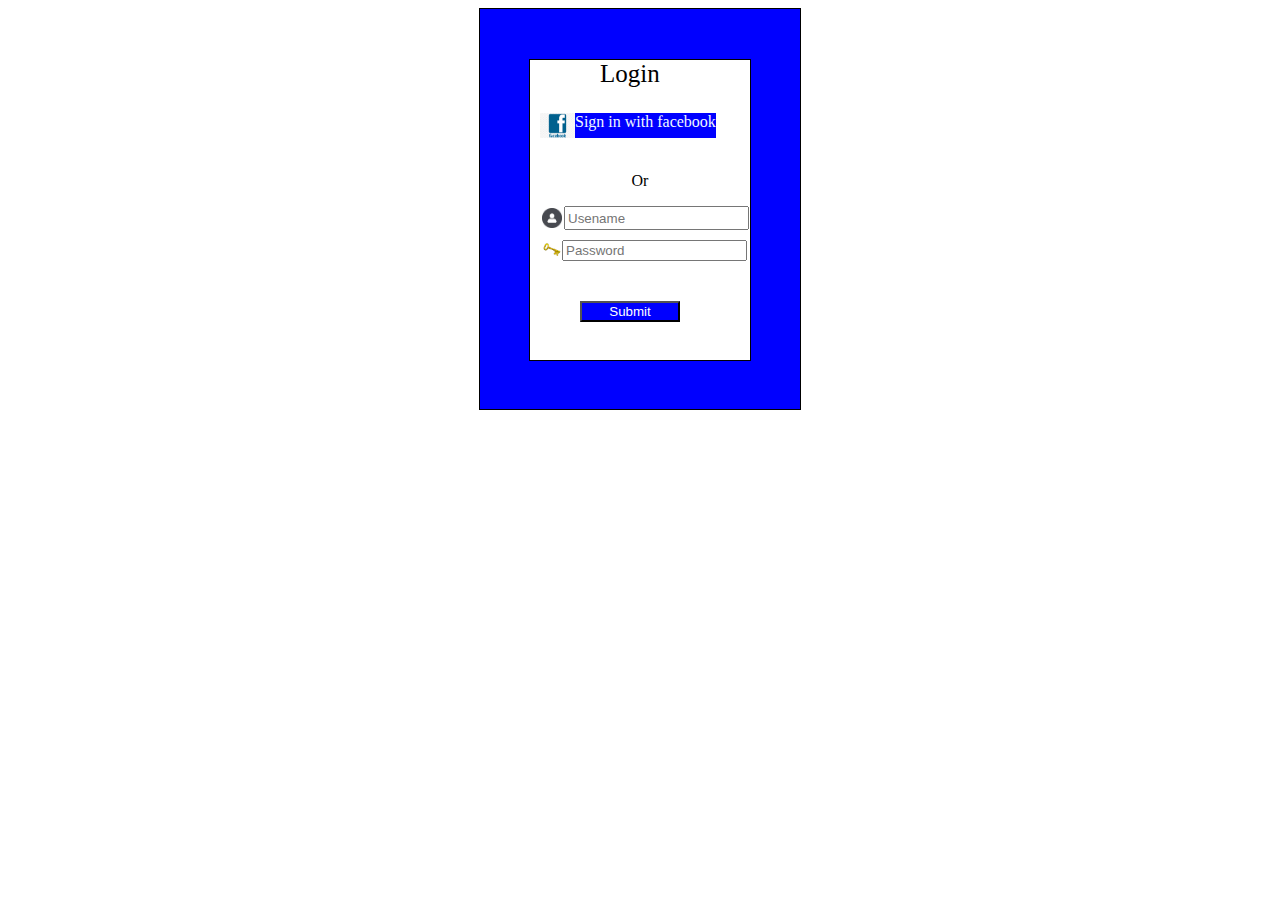
<file: index.html>
<!DOCTYPE html>
<html lang="en">
<head>
    <meta charset="UTF-8">
    <meta name="viewport" content="width=device-width, initial-scale=1.0">
    <link rel="stylesheet" href="style.css">
    <title>Form</title>
</head>
<body>
    <div class="parent">
        <div class="child">
            <div class="log"><p class="login">Login</p></div>
            <div class="fimg">
            <img src="facebook.png" alt="" class="fb">
            <a class="faceb" href="#" target="_blank">Sign in with facebook</a>
        </div>
        <br>
            <p class="or">Or</p>
            
            <form action="">
               <div class="userimg"> 
                 <img src="profile.png" alt="" class="human">
                 <input type="text" class="username" placeholder="Usename">
                </div>
                <div class="passimg">
                 <img src="keypng.png" alt="" class="key">
                 <input type="password" class="password" placeholder="Password">
                </div>
                <input type="submit" class="sub">
            </form>
        </div>
    </div>
</body>
</html>
</file>
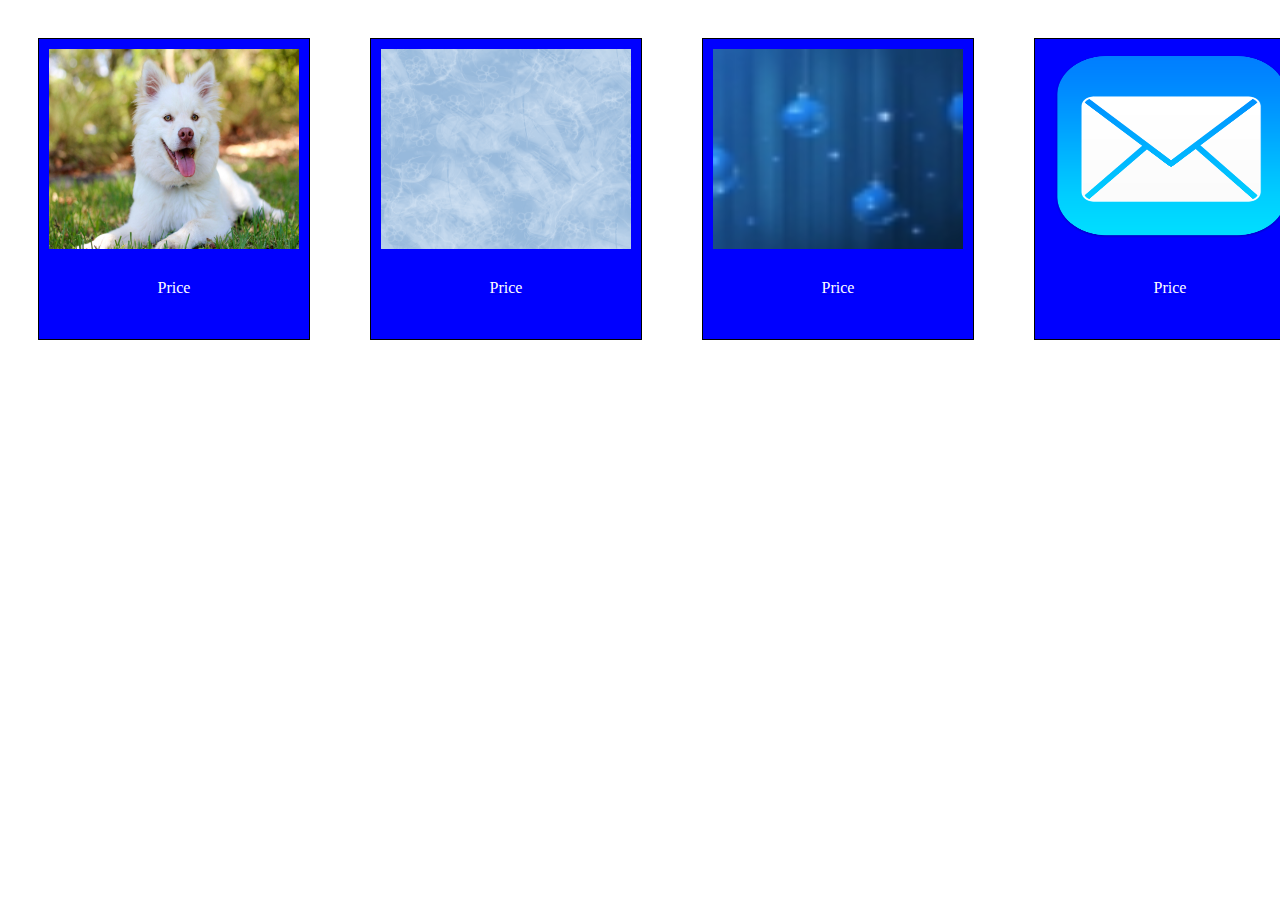
<file: VARJ1.html>
<!DOCTYPE html>
<html lang="en">
<head>
    <meta charset="UTF-8">
    <meta name="viewport" content="width=device-width, initial-scale=1.0">
    <link rel="stylesheet" href="varj.css">
    <title>Document</title>
</head>
<body>
  <div class="all">  
   <div class="sq"><a href="d.jpg" target="_blank"><img src="d.jpg" alt="" ><p>Price</p></a></div>
   <div class="sq"><a href="fon.png" target="_blank" rel="noopener noreferrer"><img src="fon.png" alt=""><p>Price</p></a></div>
   <div class="sq"><a  href="img.jpg" target="_blank"><img src="img.jpg" alt=""><p>Price</p></a></div>
   <div class="sq"><a href="6666-2.png" target="_blank"><img src="6666-2.png" alt=""><p>Price</p></a></div>
</div>
</body>
</html>
</file>
<file: style.css>
.parent{
    width: 320px;
    height: 400px;
    border: 0.5px solid black;
    margin:auto;
    background-color: blue;
}

.child{
    width: 220px;
    height: 300px;
    border: 1px solid black;
    margin:50px auto;
    background-color: white;
}

.fimg{
    display:flex;
    margin-top:25px;
    margin-left: 10px;
    
}

.faceb{
    text-decoration: none;
    background-color: blue;
    color: aliceblue;
}

.login{
    text-align: center;
    display: inline;
    margin: 70px;
    font-size: 25px;
}

.or{
    text-align: center;
}

.fb{
    width: 35px;
    height: 25px;
    display: inline;
}

.userimg{
    display: flex;
    margin: 10px;
}

.passimg{
    display: flex;
    margin:10px;
}

.human{
    width: 25px;
    height: 20px;
    margin: 2px;

}

.key{
    width: 25px;
    height: 20px;
    margin-left: 2px;
}


.sub{
    margin-left: 50px;
    margin-top: 30px;
    width: 100px;
    background-color: blue;
    color: white;
}
</file>
<file: varj.css>
.all{
    display: flex;
}

.sq{
     background-color: blue;
     width: 300px;
     height: 300px;
     margin:30px;
     border: 1px solid black;
}


.sq:hover{
    background-color: brown;
}


img{
    height: 200px;
    width: 250px;
    padding: 10px;
}

p{
    color: white;
    text-align: center;
}
</file>
